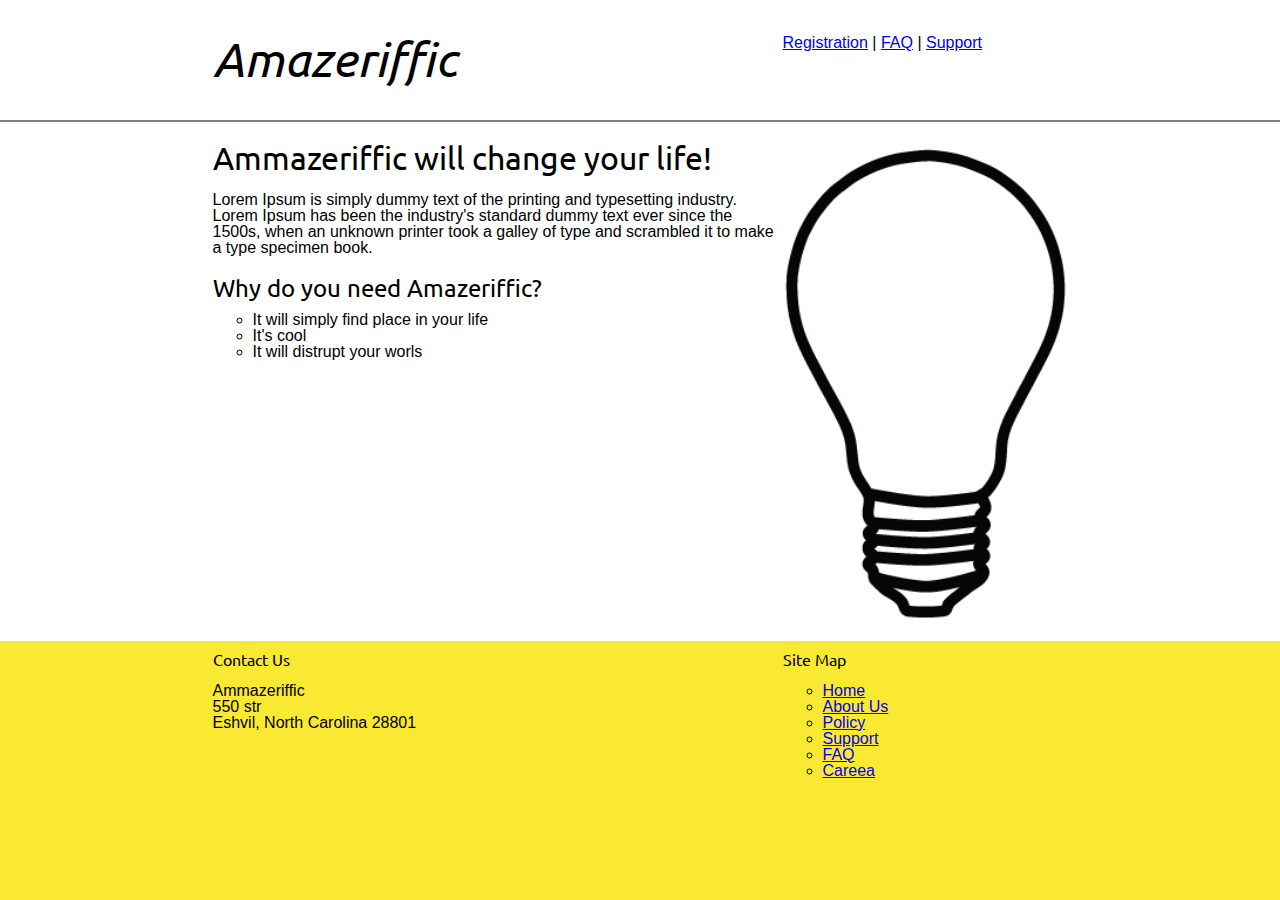
<file: index.html>
<!doctype html>
<html lang="en">
<head>
<title>Amazeriffic</title>
<link rel="stylesheet" type="text/css" href="reset.css">
<link rel="stylesheet" type="text/css" href="style.css">
<link href='https://fonts.googleapis.com/css?family=Ubuntu' rel='stylesheet' type='text/css'>
<link href='https://fonts.googleapis.com/css?family=Droid+Sans' rel='stylesheet' type='text/css'>
</head>
<body>
<header>
<div class="container">
<h1>Amazeriffic</h1>
<nav>
	<a href="#">Registration</a> |
	<a href="#">FAQ</a> |
	<a href="#">Support</a>
</nav>
</div>
</header>
<main>
<div class="container">
<div class="content">
<h1>Ammazeriffic will change your life!</h1>
<p>Lorem Ipsum is simply dummy text of the printing and typesetting industry. Lorem Ipsum has been the industry's standard dummy text ever since the 1500s, when an unknown printer took a galley of type and scrambled it to make a type specimen book.</p>
<h2>Why do you need Amazeriffic?</h2>
<ul>
	<li>It will simply find place in your life</li>
	<li>It's cool</li>
	<li>It will distrupt your worls</li>
</ul>
</div>
<img src="lightbulb.png" alt="lighthub">
</div>
</main>
<footer>
<div class="container">
	<div class="contact">
		<h5>Contact Us</h5>
		<p>Ammazeriffic</p>
		<p>550 str</p>
		<p>Eshvil, North Carolina 28801</p>
	</div>
	<div class="sitemap">
		<h5>Site Map</h5>
		<ul>          
		<li><a href="index.html">Home</a></li>          
		<li><a href="#">About Us</a></li>          
		<li><a href="#">Policy</a></li>          
		<li><a href="#">Support</a></li>          
		<li><a href="faq.html">FAQ</a></li>          
		<li><a href="#">Careea</a></li>        
		</ul>
	</div>
	</div>
</footer>
</body>
</html>
</file>
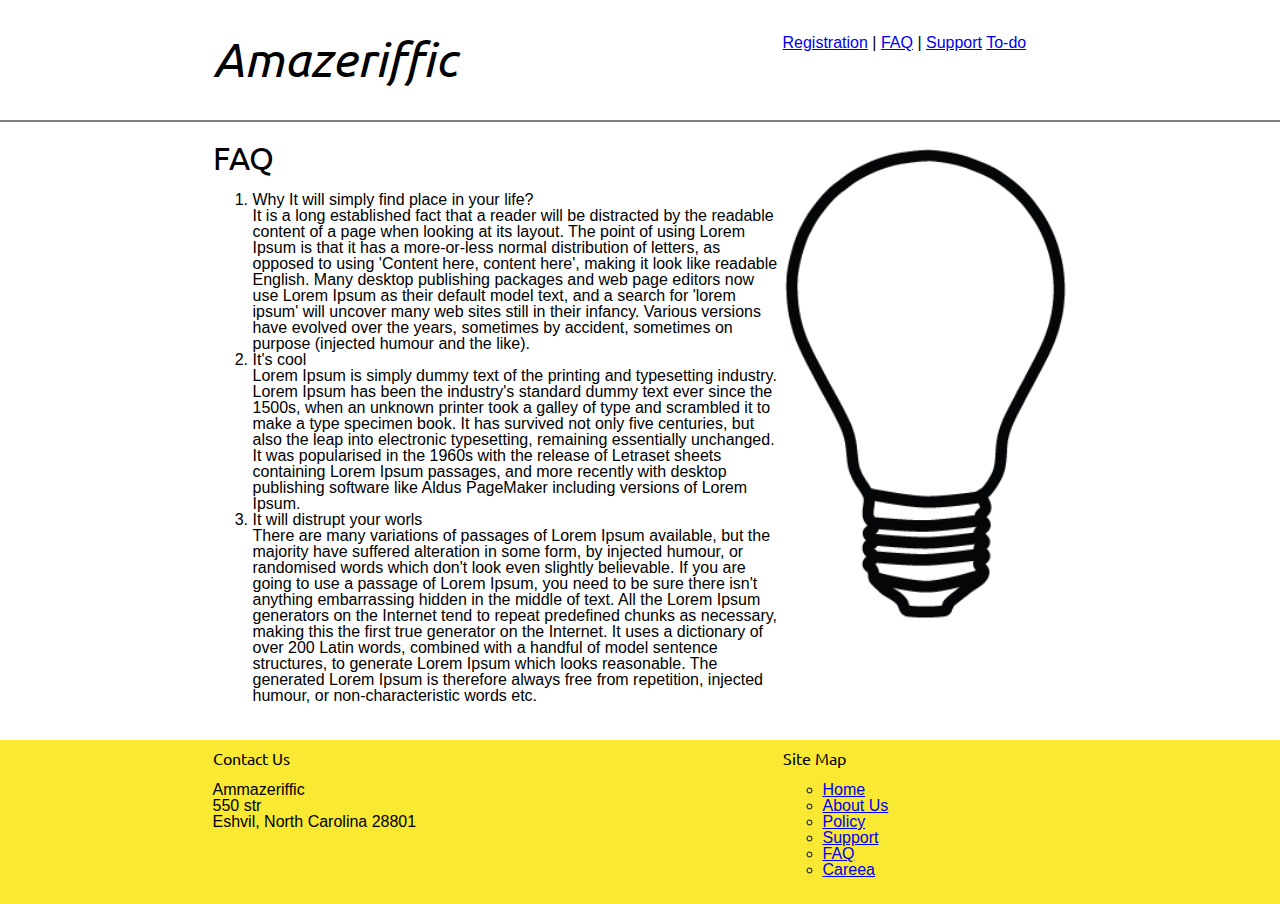
<file: faq.html>
<!doctype html>
<html lang="en">
<head>
<title>Amazeriffic</title>
<link rel="stylesheet" type="text/css" href="stylesheets/reset.css">
<link rel="stylesheet" type="text/css" href="stylesheets/style.css">
<link href='https://fonts.googleapis.com/css?family=Ubuntu' rel='stylesheet' type='text/css'>
<link href='https://fonts.googleapis.com/css?family=Droid+Sans' rel='stylesheet' type='text/css'>
</head>
<body>
<header>
<div class="container">
<h1>Amazeriffic</h1>
<nav>
	<a href="#">Registration</a> |
	<a href="#">FAQ</a> |
	<a href="#">Support</a>
	<a href="to_do.html">To-do</a>
</nav>
</div>
</header>
<main>
<div class="container">
<div class="content">
<h1>FAQ</h1>
<ol>
	<li>Why It will simply find place in your life?</li>
	<p>It is a long established fact that a reader will be distracted by the readable content of a page when looking at its layout. The point of using Lorem Ipsum is that it has a more-or-less normal distribution of letters, as opposed to using 'Content here, content here', making it look like readable English. Many desktop publishing packages and web page editors now use Lorem Ipsum as their default model text, and a search for 'lorem ipsum' will uncover many web sites still in their infancy. Various versions have evolved over the years, sometimes by accident, sometimes on purpose (injected humour and the like).</p>
	<li>It's cool</li>
	<p>Lorem Ipsum is simply dummy text of the printing and typesetting industry. Lorem Ipsum has been the industry's standard dummy text ever since the 1500s, when an unknown printer took a galley of type and scrambled it to make a type specimen book. It has survived not only five centuries, but also the leap into electronic typesetting, remaining essentially unchanged. It was popularised in the 1960s with the release of Letraset sheets containing Lorem Ipsum passages, and more recently with desktop publishing software like Aldus PageMaker including versions of Lorem Ipsum.</p>
	<li>It will distrupt your worls</li>
	<p>There are many variations of passages of Lorem Ipsum available, but the majority have suffered alteration in some form, by injected humour, or randomised words which don't look even slightly believable. If you are going to use a passage of Lorem Ipsum, you need to be sure there isn't anything embarrassing hidden in the middle of text. All the Lorem Ipsum generators on the Internet tend to repeat predefined chunks as necessary, making this the first true generator on the Internet. It uses a dictionary of over 200 Latin words, combined with a handful of model sentence structures, to generate Lorem Ipsum which looks reasonable. The generated Lorem Ipsum is therefore always free from repetition, injected humour, or non-characteristic words etc.</p>
</ol>
</div>
<img src="lightbulb.png" alt="lighthub">
</div>
</main>
<footer>
<div class="container">
	<div class="contact">
		<h5>Contact Us</h5>
		<p>Ammazeriffic</p>
		<p>550 str</p>
		<p>Eshvil, North Carolina 28801</p>
	</div>
	<div class="sitemap">
		<h5>Site Map</h5>
		<ul>          
		<li><a href="index.html">Home</a></li>          
		<li><a href="#">About Us</a></li>          
		<li><a href="#">Policy</a></li>          
		<li><a href="#">Support</a></li>          
		<li><a href="faq.html">FAQ</a></li>          
		<li><a href="#">Careea</a></li>        
		</ul>
	</div>
	</div>
</footer>
</body>
</html>
</file>
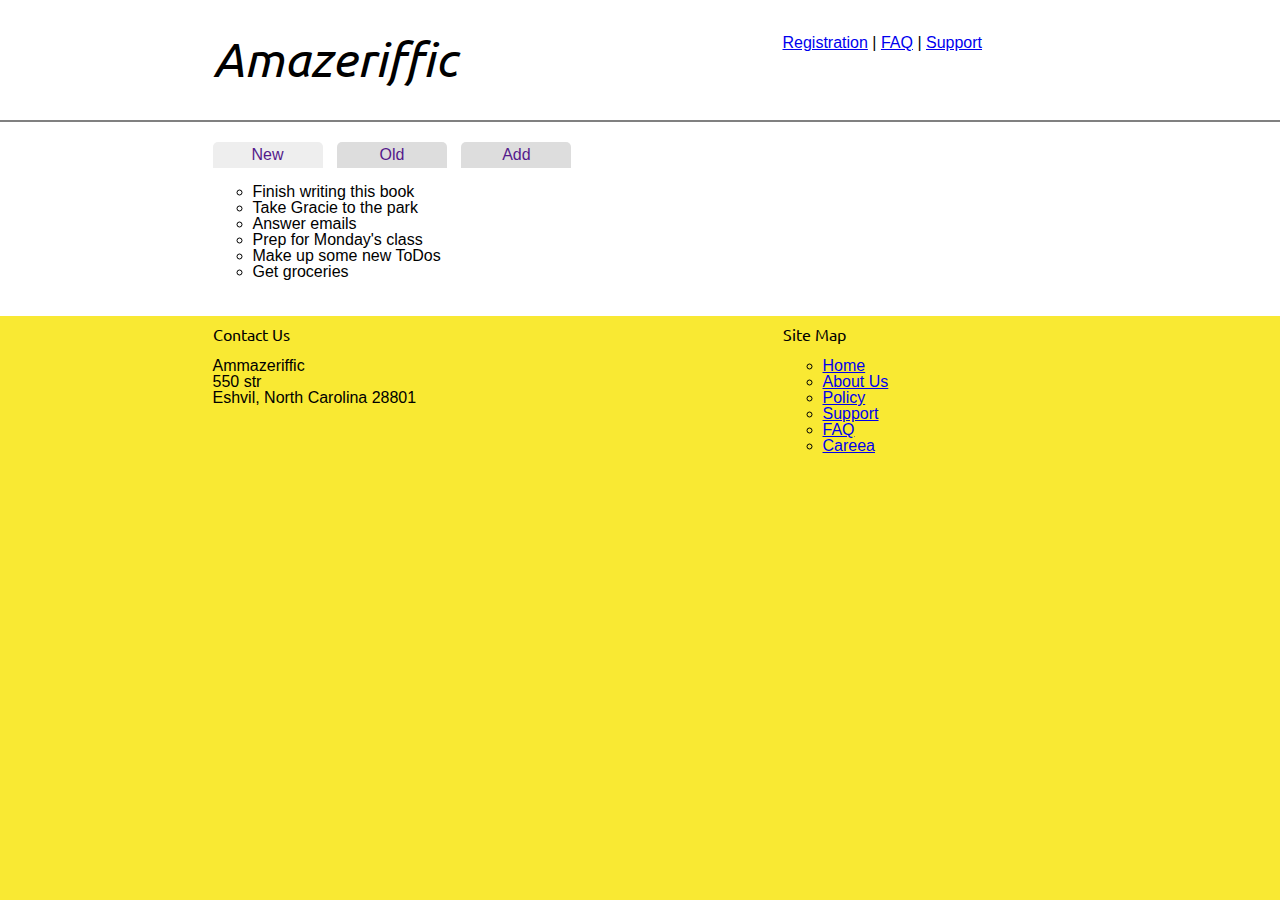
<file: to_do.html>
<!doctype html>
<html lang="en">
<head>
<title>Amazeriffic</title>
<link rel="stylesheet" type="text/css" href="stylesheets/reset.css">
<link rel="stylesheet" type="text/css" href="stylesheets/style.css">
<link href='https://fonts.googleapis.com/css?family=Ubuntu' rel='stylesheet' type='text/css'>
<link href='https://fonts.googleapis.com/css?family=Droid+Sans' rel='stylesheet' type='text/css'>
</head>
<body>
<header>
<div class="container">
<h1>Amazeriffic</h1>
<nav>
	<a href="#">Registration</a> |
	<a href="#">FAQ</a> |
	<a href="#">Support</a>
</nav>
</div>
</header>
<main>
<div class="container">
<div class="tabs">
<a href=""><span class="active">New</span></a>
<a href=""><span>Old</span></a>
<a href=""><span>Add</span></a>
</div>
<div class="content">
<ul>
<li>Buy groceries</li>
<li>Update few new tasks</li>
<li>Prepare to lesson on Monday</li>
<li>Reply on LinkedIn</li>
<li>Gp for a walk</li>
<li>Finish with book</li>
</ul>
</div>
</div>
</main>
<footer>
<div class="container">
	<div class="contact">
		<h5>Contact Us</h5>
		<p>Ammazeriffic</p>
		<p>550 str</p>
		<p>Eshvil, North Carolina 28801</p>
	</div>
	<div class="sitemap">
		<h5>Site Map</h5>
		<ul>          
		<li><a href="index.html">Home</a></li>          
		<li><a href="#">About Us</a></li>          
		<li><a href="#">Policy</a></li>          
		<li><a href="#">Support</a></li>          
		<li><a href="faq.html">FAQ</a></li>          
		<li><a href="#">Careea</a></li>        
		</ul>
	</div>
	</div>
<script src="http://code.jquery.com/jquery-2.0.3.min.js"></script>
<script src="javascript/app.js"></script>
</footer>
</body>
</html>
</file>
<file: style.css>
body {  
	background: #f9e933;
}
header, main, footer {
	min-width: 855px;
}
header .container, main .container, footer .container {  
	max-width: 855px;  
	margin: auto;
	}
header {  
	background: white;
	overflow: auto;
	padding: 35px;
	 border-bottom-width: 2px;
	 border-bottom-color: gray;
	 border-bottom-style: solid;
	}
	header h1 {
		font-style: italic;
		font-size: 3em;
	}
h1 {
	float: left;
	width: 570px;
	height: 50px;
}
header nav {
	float: right;
	width: 285px;
}
main {  
		background: white;
		overflow: auto;
		padding: 20px;
	}
.content {
	float: left;
	width: 570px;
}
img {
	float: right;
	width: 285px;
}
footer {
	overflow: auto;
	padding: 10px;
}
.contact {
	float: left;
	width: 570px;
}
.sitemap {
	float: right;
	width: 285px;
}
ol {
    display: block;
    list-style-type: decimal;
    margin-top: 1em;
    margin-bottom: 1em;
    margin-left: 0;
    margin-right: 0;
    padding-left: 40px;
}
ul {
    display: block;
    list-style-type: circle; 
    margin-top: 1em;
    margin-bottom: 1em;
    margin-left: 0;
    margin-right: 0;
    padding-left: 40px;
}
h1, h2, h3, h4, h5 {
	font-family: 'ubuntu', sans-serif;
}
body {
	font-family: 'droid+sans', sans-serif;
}
p {
	font-size: 100%
}
h1 {
	font-size: xx-large;
}
h2 {
	font-size: x-large;
	height: 20px;
	margin-top: 20px;
}
h5 {
	margin-bottom: 1em;
}
</file>
<file: stylesheets/style.css>
body {  
	background: #f9e933;
}
header, main, footer {
	min-width: 855px;
}
header .container, main .container, footer .container {  
	max-width: 855px;  
	margin: auto;
	}
header {  
	background: white;
	overflow: auto;
	padding: 35px;
	 border-bottom-width: 2px;
	 border-bottom-color: gray;
	 border-bottom-style: solid;
	}
	header h1 {
		font-style: italic;
		font-size: 3em;
	}
h1 {
	float: left;
	width: 570px;
	height: 50px;
}
header nav {
	float: right;
	width: 285px;
}
main {  
		background: white;
		overflow: auto;
		padding: 20px;
	}
.content {
	float: left;
	width: 570px;
}
img {
	float: right;
	width: 285px;
}
footer {
	overflow: auto;
	padding: 10px;
}
.contact {
	float: left;
	width: 570px;
}
.sitemap {
	float: right;
	width: 285px;
}
ol {
    display: block;
    list-style-type: decimal;
    margin-top: 1em;
    margin-bottom: 1em;
    margin-left: 0;
    margin-right: 0;
    padding-left: 40px;
}
ul {
    display: block;
    list-style-type: circle; 
    margin-top: 1em;
    margin-bottom: 1em;
    margin-left: 0;
    margin-right: 0;
    padding-left: 40px;
}
h1, h2, h3, h4, h5 {
	font-family: 'ubuntu', sans-serif;
}
body {
	font-family: 'droid+sans', sans-serif;
}
p {
	font-size: 100%
}
h1 {
	font-size: xx-large;
}
h2 {
	font-size: x-large;
	height: 20px;
	margin-top: 20px;
}
h5 {
	margin-bottom: 1em;
}
.tabs a span {
display: inline-block;
border-radius: 5px 5px 0 0;
width: 100px;
margin-right: 10px;
text-align: center;
background: #ddd;
padding: 5px;
}
.tabs a span.active {
background: #eee;
}
</file>
